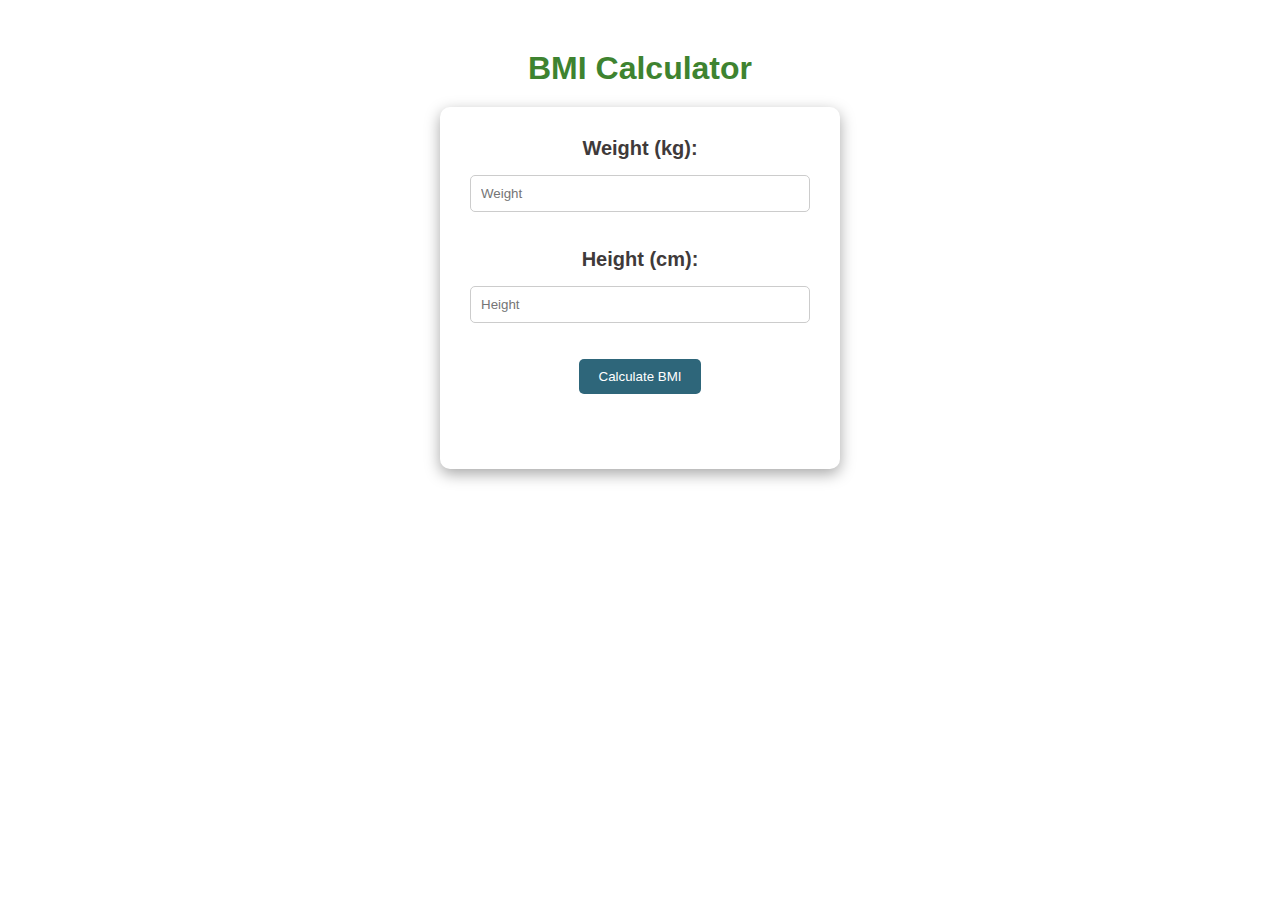
<file: index.html>
<!DOCTYPE html>
<html lang="en">
<head>
    <meta charset="UTF-8">
    <meta name="viewport" content="width=device-width, initial-scale=1.0">
    <title>BMI</title>
    <link rel="stylesheet" href="bmi.css">
</head>
<body>
    <div class="container">
    <h1>BMI Calculator</h1>
    <form id="bmiForm"> 
        <label for="weight" class="W">Weight (kg):</label>
        <input type="number" id="weight" name="weight" placeholder="Weight" required><br><br>
        
        <label for="height" class="H">Height (cm):</label>
        <input type="number" id="height" name="height" placeholder="Height" required><br><br>
        
        <input type="submit" value="Calculate BMI" class="btn">
        <h2 id="result"></h2>
    </form>
    </div>
    
<script src="bmi.js"></script>
</body>
</html>
</file>
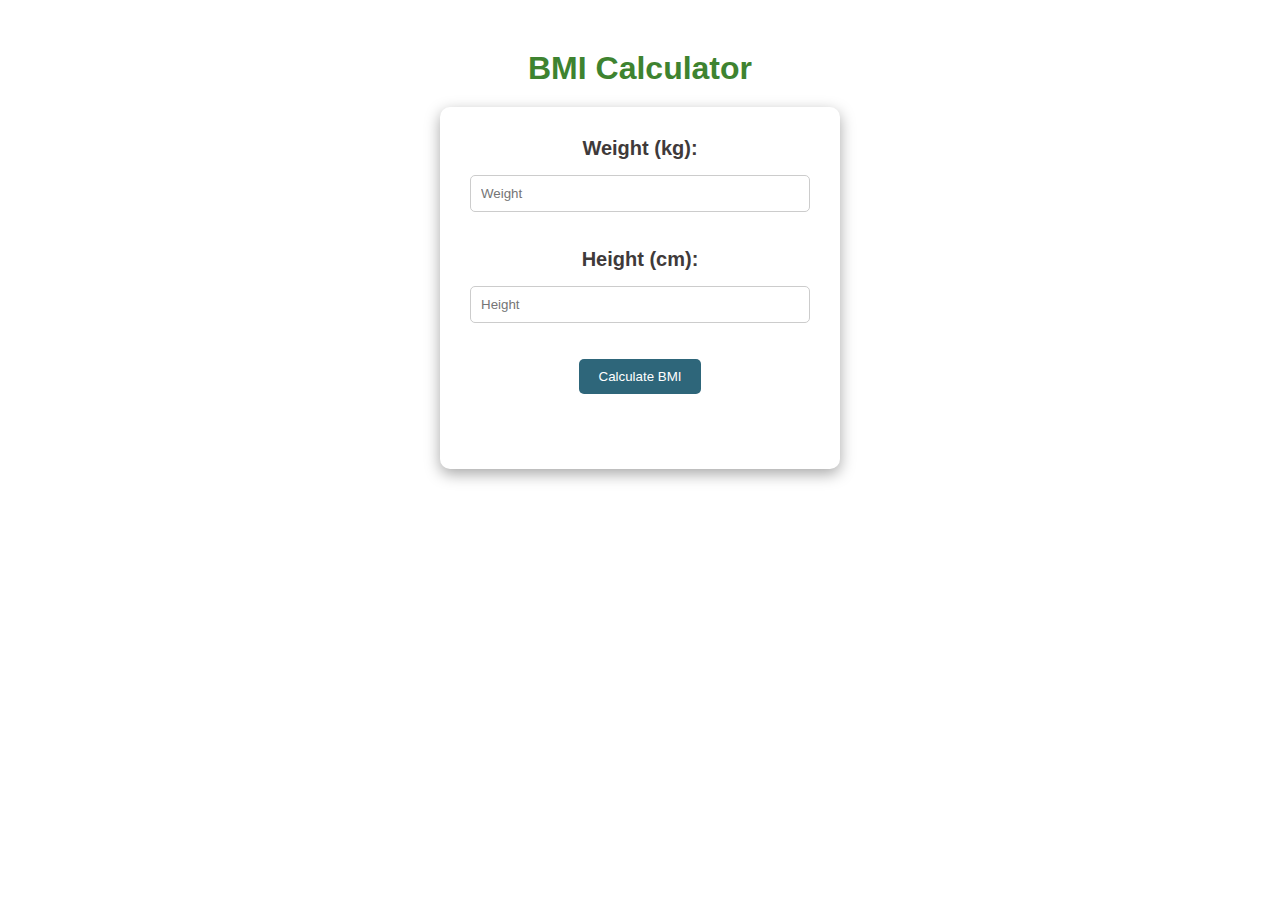
<file: bmi.html>
<!DOCTYPE html>
<html lang="en">
<head>
    <meta charset="UTF-8">
    <meta name="viewport" content="width=device-width, initial-scale=1.0">
    <title>BMI</title>
    <link rel="stylesheet" href="bmi.css">
</head>
<body>
    <div class="container">
    <h1>BMI Calculator</h1>
    <form id="bmiForm"> 
        <label for="weight" class="W">Weight (kg):</label>
        <input type="number" id="weight" name="weight" placeholder="Weight" required><br><br>
        
        <label for="height" class="H">Height (cm):</label>
        <input type="number" id="height" name="height" placeholder="Height" required><br><br>
        
        <input type="submit" value="Calculate BMI" class="btn">
        <h2 id="result"></h2>
    </form>
    </div>
    
<script src="bmi.js"></script>
</body>
</html>
</file>
<file: bmi.css>
*{
    margin: 0;
    padding: 0;
    box-sizing: border-box;
    font-family: 'Poppins', sans-serif;
}
body{
    align-items: center;
}
#bmiForm{
    display: flex;
    justify-content: center;
    align-items: center;
    flex-direction: column;
}
h1{
    
    margin-bottom: 20px;
    color: #3e8330;
}
#bmiForm{
    width: 400px;
    background: #fff;
    padding: 30px;
    border-radius: 10px;
    text-align: center;
    box-shadow: rgba(0, 0, 0, 0.35) 0px 5px 15px;
}
h2{
    margin-top: 30px;
    color: #333;
}
.container{
    margin-top: 50px;
    display: flex;
    justify-content: center;
    align-items: center;
    flex-direction: column;
}
.W{
    margin-bottom: 15px;
    font-weight: bold;
    font-size: 20px;
    color:rgb(63, 58, 58)
}
.H{
    margin-bottom: 15px;
    font-weight: bold;
    font-size: 20px;
    color:rgb(63, 58, 58)
}
.btn{
    margin-bottom: 15px;
    padding: 10px 20px;
    border: none;
    background-color: #2e667a;
    color: #fff;
    border-radius: 5px;
}
#weight, #height{
    padding: 10px;
    width: 100%;
    border: 1px solid #ccc;
    border-radius: 5px;
}
#result{
    color:rgb(68, 77, 77)
}
</file>
